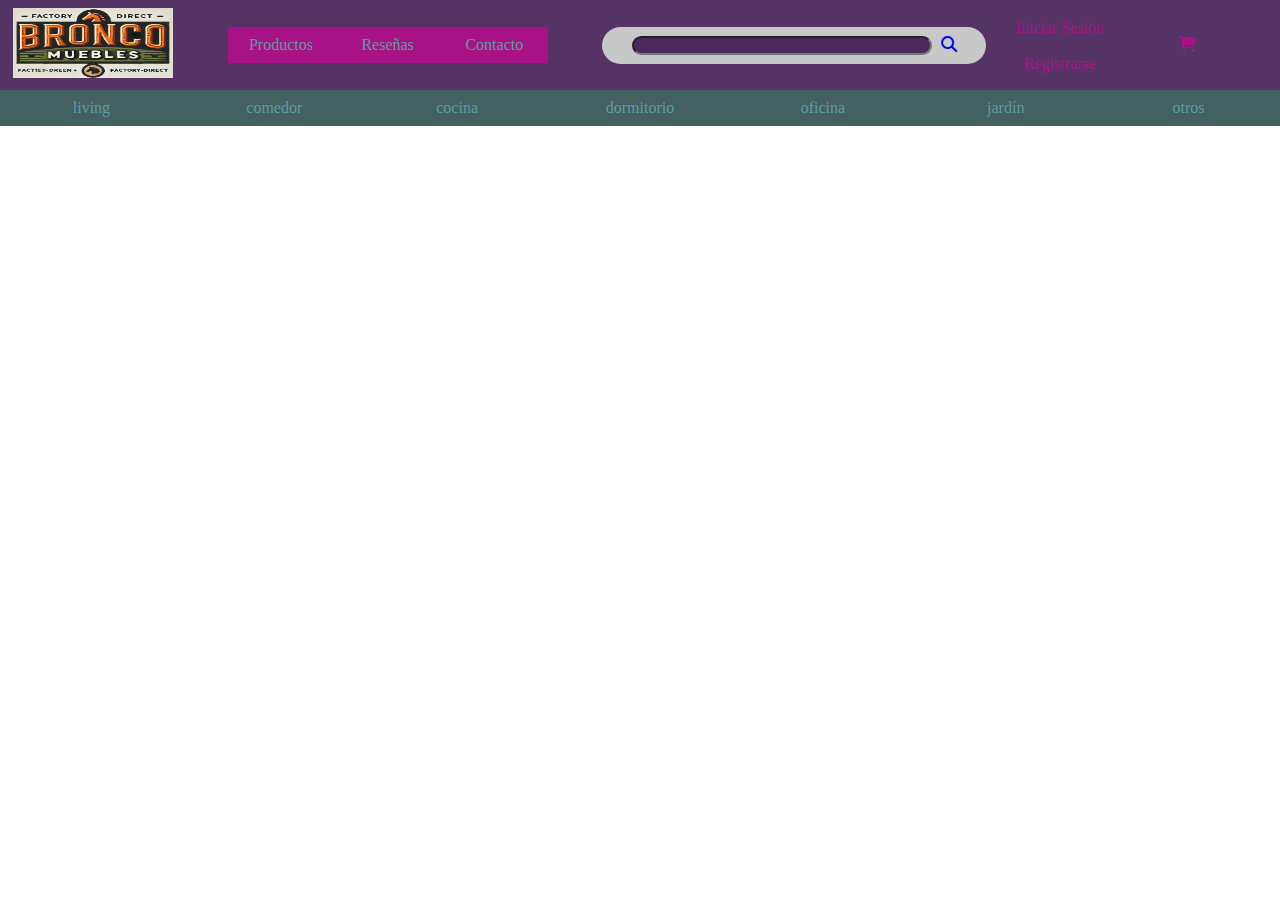
<file: index.html>
<!DOCTYPE html>
<html lang="es">

<head>
    <meta charset="UTF-8">
    <meta name="viewport" content="width=device-width, initial-scale=1.0">
    <link rel="stylesheet" href="./assets/css/style.css">
    <link href="./assets/fontawesome/css/fontawesome.css" rel="stylesheet" />
    <link href="./assets/fontawesome/css/brands.css" rel="stylesheet" />
    <link href="./assets/fontawesome/css/solid.css" rel="stylesheet" />
    <link rel="icon" href="./assets/img/logo05.ico">
    <title>Header Responsive</title>
</head>

<body>
    <header class="header-contenedor">
        <div class="div-header-top">
            <div class="div-hamburguesa" id="hamburguesa">
                <i class="fas fa-bars"></i>
            </div>
            <div id="div-logo-contenedor">
                <a href="./index.html" class="a-logo-link">
                    <img src="./assets/img/broncomuebles-logo.png" alt="logo" id="logo-img">
                </a>
            </div>
            <ul class="ul-menu-top" id="menu-header-top">
                <li class="li-menu-item"><a href="./pages/productos.html" class="link-menu">Productos</a></li>
                <li class="li-menu-item"><a href="./pages/resenas.html" class="link-menu">Reseñas</a></li>
                <li class="li-menu-item"><a href="./pages/contacto.html" class="link-menu">Contacto</a></li>
            </ul>
            <i class="fas fa-search" id="icono-busqueda"></i>
            <form action="" class="form-buscar" id="form-busqueda">
                <input type="text" name="busqueda" id="input-busqueda">
                <a href="#" id="link-buscar">
                    <i class="fas fa-search"></i>
                </a>
            </form>
            <div class="div-login">
                <i class="fa-solid fa-users-line" id="icono-login"></i>
                <ul class="ul-menu-login">
                    <li><a href="#" class="link-menu-login">Iniciar Sesión</a></li>
                    <li><a href="#" class="link-menu-login">Registrarse</a></li>
                </ul>
                <div class="div-carrito link-menu-login">
                        <span>
                            <i class="fa-solid fa-shopping-cart"></i>
                        </span>
                </div>
            </div>
        </div>
        <div class="div-header-base">
            <nav class="nav-menu-principal" id="menu-principal">
                <ul class="ul-menu-principal" id="menu-header-base">
                    <li class="li-menu-item"><a href="#" class="link-menu">living</a></li>
                    <li class="li-menu-item"><a href="#" class="link-menu">comedor</a></li>
                    <li class="li-menu-item"><a href="#" class="link-menu">cocina</a></li>
                    <li class="li-menu-item"><a href="#" class="link-menu">dormitorio</a></li>
                    <li class="li-menu-item"><a href="#" class="link-menu">oficina</a></li>
                    <li class="li-menu-item"><a href="#" class="link-menu">jardín</a></li>
                    <li class="li-menu-item"><a href="#" class="link-menu">otros</a></li>
                </ul>
            </nav>
        </div>
    </header>
    <main>

    </main>
    <footer>

    </footer>
    <script src="./assets/js/menu.js"></script>
</body>

</html>
</file>
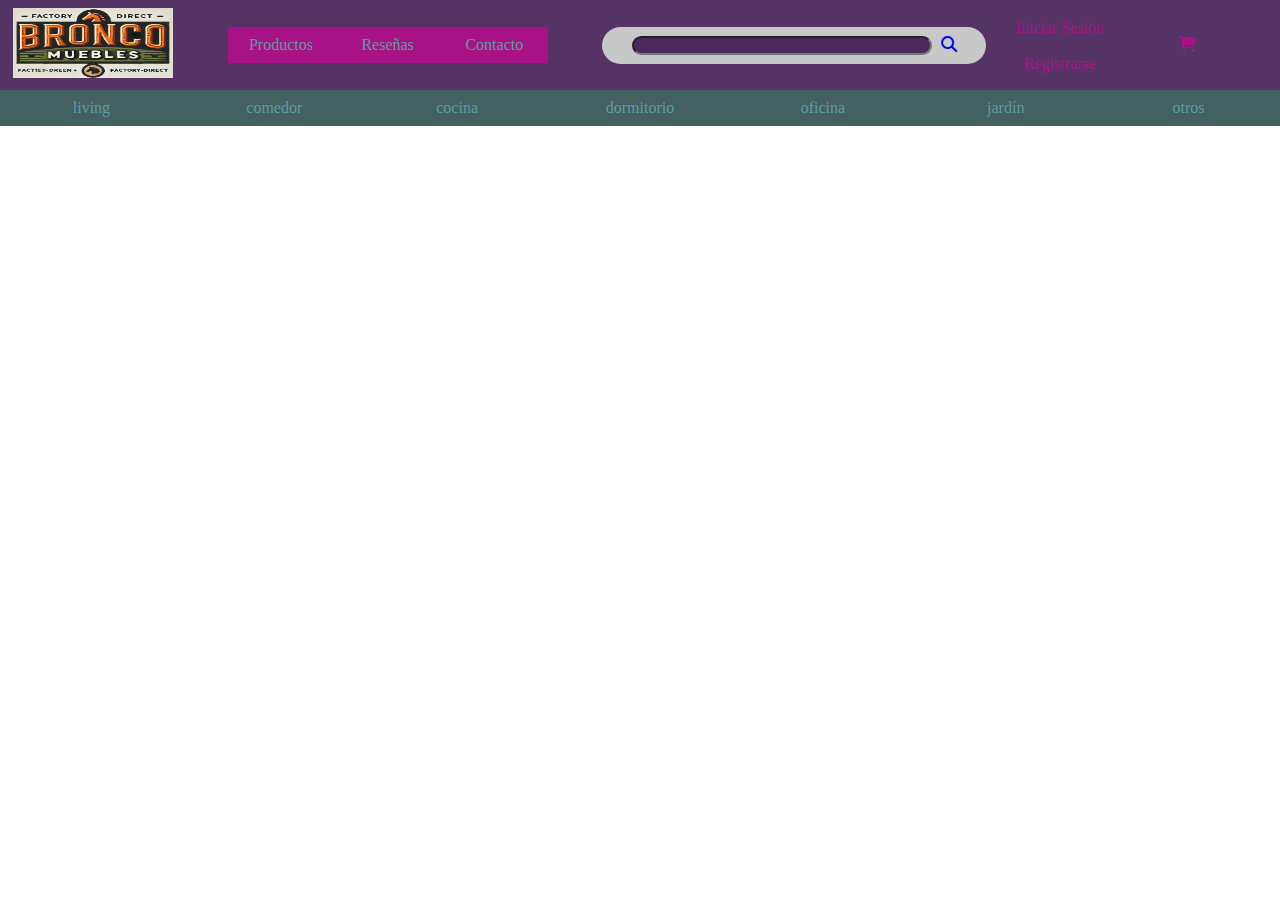
<file: header.html>
<!DOCTYPE html>
<html lang="es">

<head>
    <meta charset="UTF-8">
    <meta name="viewport" content="width=device-width, initial-scale=1.0">
    <link rel="stylesheet" href="./assets/css/style.css">
    <link href="./assets/fontawesome/css/fontawesome.css" rel="stylesheet" />
    <link href="./assets/fontawesome/css/brands.css" rel="stylesheet" />
    <link href="./assets/fontawesome/css/solid.css" rel="stylesheet" />
    <link rel="icon" href="./assets/img/logo05.ico">
    <title>Header Responsive</title>
</head>

<body>
    <header class="header-contenedor">
        <div class="div-header-top">
            <div class="div-hamburguesa" id="hamburguesa">
                <i class="fas fa-bars"></i>
            </div>
            <div id="div-logo-contenedor">
                <a href="./index.html" class="a-logo-link">
                    <img src="./assets/img/broncomuebles-logo.png" alt="logo" id="logo-img">
                </a>
            </div>
            <ul class="ul-menu-top" id="menu-header-top">
                <li class="li-menu-item"><a href="./pages/productos.html" class="link-menu">Productos</a></li>
                <li class="li-menu-item"><a href="./pages/resenas.html" class="link-menu">Reseñas</a></li>
                <li class="li-menu-item"><a href="./pages/contacto.html" class="link-menu">Contacto</a></li>
            </ul>
            <i class="fas fa-search" id="icono-busqueda"></i>
            <form action="" class="form-buscar" id="form-busqueda">
                <input type="text" name="busqueda" id="input-busqueda">
                <a href="#" id="link-buscar">
                    <i class="fas fa-search"></i>
                </a>
            </form>
            <div class="div-login">
                <i class="fa-solid fa-users-line" id="icono-login"></i>
                <ul class="ul-menu-login">
                    <li><a href="#" class="link-menu-login">Iniciar Sesión</a></li>
                    <li><a href="#" class="link-menu-login">Registrarse</a></li>
                </ul>
                <div class="div-carrito link-menu-login">
                        <span>
                            <i class="fa-solid fa-shopping-cart"></i>
                        </span>
                </div>
            </div>
        </div>
        <div class="div-header-base">
            <nav class="nav-menu-principal" id="menu-principal">
                <ul class="ul-menu-principal" id="menu-header-base">
                    <li class="li-menu-item"><a href="#" class="link-menu">living</a></li>
                    <li class="li-menu-item"><a href="#" class="link-menu">comedor</a></li>
                    <li class="li-menu-item"><a href="#" class="link-menu">cocina</a></li>
                    <li class="li-menu-item"><a href="#" class="link-menu">dormitorio</a></li>
                    <li class="li-menu-item"><a href="#" class="link-menu">oficina</a></li>
                    <li class="li-menu-item"><a href="#" class="link-menu">jardín</a></li>
                    <li class="li-menu-item"><a href="#" class="link-menu">otros</a></li>
                </ul>
            </nav>
        </div>
    </header>
    <main>

    </main>
    <footer>

    </footer>
    <script src="./menu.js"></script>
</body>

</html>
</file>
<file: assets/css/style.css>
@import url('./variables.css');
@import url('./header.css');

*{
    box-sizing: border-box;
    margin: 0;
    padding: 0;
    text-decoration: none;
    list-style: none;
}
</file>
<file: assets/fontawesome/css/brands.css>
/*!
 * Font Awesome Free 6.6.0 by @fontawesome - https://fontawesome.com
 * License - https://fontawesome.com/license/free (Icons: CC BY 4.0, Fonts: SIL OFL 1.1, Code: MIT License)
 * Copyright 2024 Fonticons, Inc.
 */
:root, :host {
  --fa-style-family-brands: 'Font Awesome 6 Brands';
  --fa-font-brands: normal 400 1em/1 'Font Awesome 6 Brands'; }

@font-face {
  font-family: 'Font Awesome 6 Brands';
  font-style: normal;
  font-weight: 400;
  font-display: block;
  src: url("../webfonts/fa-brands-400.woff2") format("woff2"), url("../webfonts/fa-brands-400.ttf") format("truetype"); }

.fab,
.fa-brands {
  font-weight: 400; }

.fa-monero:before {
  content: "\f3d0"; }

.fa-hooli:before {
  content: "\f427"; }

.fa-yelp:before {
  content: "\f1e9"; }

.fa-cc-visa:before {
  content: "\f1f0"; }

.fa-lastfm:before {
  content: "\f202"; }

.fa-shopware:before {
  content: "\f5b5"; }

.fa-creative-commons-nc:before {
  content: "\f4e8"; }

.fa-aws:before {
  content: "\f375"; }

.fa-redhat:before {
  content: "\f7bc"; }

.fa-yoast:before {
  content: "\f2b1"; }

.fa-cloudflare:before {
  content: "\e07d"; }

.fa-ups:before {
  content: "\f7e0"; }

.fa-pixiv:before {
  content: "\e640"; }

.fa-wpexplorer:before {
  content: "\f2de"; }

.fa-dyalog:before {
  content: "\f399"; }

.fa-bity:before {
  content: "\f37a"; }

.fa-stackpath:before {
  content: "\f842"; }

.fa-buysellads:before {
  content: "\f20d"; }

.fa-first-order:before {
  content: "\f2b0"; }

.fa-modx:before {
  content: "\f285"; }

.fa-guilded:before {
  content: "\e07e"; }

.fa-vnv:before {
  content: "\f40b"; }

.fa-square-js:before {
  content: "\f3b9"; }

.fa-js-square:before {
  content: "\f3b9"; }

.fa-microsoft:before {
  content: "\f3ca"; }

.fa-qq:before {
  content: "\f1d6"; }

.fa-orcid:before {
  content: "\f8d2"; }

.fa-java:before {
  content: "\f4e4"; }

.fa-invision:before {
  content: "\f7b0"; }

.fa-creative-commons-pd-alt:before {
  content: "\f4ed"; }

.fa-centercode:before {
  content: "\f380"; }

.fa-glide-g:before {
  content: "\f2a6"; }

.fa-drupal:before {
  content: "\f1a9"; }

.fa-jxl:before {
  content: "\e67b"; }

.fa-dart-lang:before {
  content: "\e693"; }

.fa-hire-a-helper:before {
  content: "\f3b0"; }

.fa-creative-commons-by:before {
  content: "\f4e7"; }

.fa-unity:before {
  content: "\e049"; }

.fa-whmcs:before {
  content: "\f40d"; }

.fa-rocketchat:before {
  content: "\f3e8"; }

.fa-vk:before {
  content: "\f189"; }

.fa-untappd:before {
  content: "\f405"; }

.fa-mailchimp:before {
  content: "\f59e"; }

.fa-css3-alt:before {
  content: "\f38b"; }

.fa-square-reddit:before {
  content: "\f1a2"; }

.fa-reddit-square:before {
  content: "\f1a2"; }

.fa-vimeo-v:before {
  content: "\f27d"; }

.fa-contao:before {
  content: "\f26d"; }

.fa-square-font-awesome:before {
  content: "\e5ad"; }

.fa-deskpro:before {
  content: "\f38f"; }

.fa-brave:before {
  content: "\e63c"; }

.fa-sistrix:before {
  content: "\f3ee"; }

.fa-square-instagram:before {
  content: "\e055"; }

.fa-instagram-square:before {
  content: "\e055"; }

.fa-battle-net:before {
  content: "\f835"; }

.fa-the-red-yeti:before {
  content: "\f69d"; }

.fa-square-hacker-news:before {
  content: "\f3af"; }

.fa-hacker-news-square:before {
  content: "\f3af"; }

.fa-edge:before {
  content: "\f282"; }

.fa-threads:before {
  content: "\e618"; }

.fa-napster:before {
  content: "\f3d2"; }

.fa-square-snapchat:before {
  content: "\f2ad"; }

.fa-snapchat-square:before {
  content: "\f2ad"; }

.fa-google-plus-g:before {
  content: "\f0d5"; }

.fa-artstation:before {
  content: "\f77a"; }

.fa-markdown:before {
  content: "\f60f"; }

.fa-sourcetree:before {
  content: "\f7d3"; }

.fa-google-plus:before {
  content: "\f2b3"; }

.fa-diaspora:before {
  content: "\f791"; }

.fa-foursquare:before {
  content: "\f180"; }

.fa-stack-overflow:before {
  content: "\f16c"; }

.fa-github-alt:before {
  content: "\f113"; }

.fa-phoenix-squadron:before {
  content: "\f511"; }

.fa-pagelines:before {
  content: "\f18c"; }

.fa-algolia:before {
  content: "\f36c"; }

.fa-red-river:before {
  content: "\f3e3"; }

.fa-creative-commons-sa:before {
  content: "\f4ef"; }

.fa-safari:before {
  content: "\f267"; }

.fa-google:before {
  content: "\f1a0"; }

.fa-square-font-awesome-stroke:before {
  content: "\f35c"; }

.fa-font-awesome-alt:before {
  content: "\f35c"; }

.fa-atlassian:before {
  content: "\f77b"; }

.fa-linkedin-in:before {
  content: "\f0e1"; }

.fa-digital-ocean:before {
  content: "\f391"; }

.fa-nimblr:before {
  content: "\f5a8"; }

.fa-chromecast:before {
  content: "\f838"; }

.fa-evernote:before {
  content: "\f839"; }

.fa-hacker-news:before {
  content: "\f1d4"; }

.fa-creative-commons-sampling:before {
  content: "\f4f0"; }

.fa-adversal:before {
  content: "\f36a"; }

.fa-creative-commons:before {
  content: "\f25e"; }

.fa-watchman-monitoring:before {
  content: "\e087"; }

.fa-fonticons:before {
  content: "\f280"; }

.fa-weixin:before {
  content: "\f1d7"; }

.fa-shirtsinbulk:before {
  content: "\f214"; }

.fa-codepen:before {
  content: "\f1cb"; }

.fa-git-alt:before {
  content: "\f841"; }

.fa-lyft:before {
  content: "\f3c3"; }

.fa-rev:before {
  content: "\f5b2"; }

.fa-windows:before {
  content: "\f17a"; }

.fa-wizards-of-the-coast:before {
  content: "\f730"; }

.fa-square-viadeo:before {
  content: "\f2aa"; }

.fa-viadeo-square:before {
  content: "\f2aa"; }

.fa-meetup:before {
  content: "\f2e0"; }

.fa-centos:before {
  content: "\f789"; }

.fa-adn:before {
  content: "\f170"; }

.fa-cloudsmith:before {
  content: "\f384"; }

.fa-opensuse:before {
  content: "\e62b"; }

.fa-pied-piper-alt:before {
  content: "\f1a8"; }

.fa-square-dribbble:before {
  content: "\f397"; }

.fa-dribbble-square:before {
  content: "\f397"; }

.fa-codiepie:before {
  content: "\f284"; }

.fa-node:before {
  content: "\f419"; }

.fa-mix:before {
  content: "\f3cb"; }

.fa-steam:before {
  content: "\f1b6"; }

.fa-cc-apple-pay:before {
  content: "\f416"; }

.fa-scribd:before {
  content: "\f28a"; }

.fa-debian:before {
  content: "\e60b"; }

.fa-openid:before {
  content: "\f19b"; }

.fa-instalod:before {
  content: "\e081"; }

.fa-expeditedssl:before {
  content: "\f23e"; }

.fa-sellcast:before {
  content: "\f2da"; }

.fa-square-twitter:before {
  content: "\f081"; }

.fa-twitter-square:before {
  content: "\f081"; }

.fa-r-project:before {
  content: "\f4f7"; }

.fa-delicious:before {
  content: "\f1a5"; }

.fa-freebsd:before {
  content: "\f3a4"; }

.fa-vuejs:before {
  content: "\f41f"; }

.fa-accusoft:before {
  content: "\f369"; }

.fa-ioxhost:before {
  content: "\f208"; }

.fa-fonticons-fi:before {
  content: "\f3a2"; }

.fa-app-store:before {
  content: "\f36f"; }

.fa-cc-mastercard:before {
  content: "\f1f1"; }

.fa-itunes-note:before {
  content: "\f3b5"; }

.fa-golang:before {
  content: "\e40f"; }

.fa-kickstarter:before {
  content: "\f3bb"; }

.fa-square-kickstarter:before {
  content: "\f3bb"; }

.fa-grav:before {
  content: "\f2d6"; }

.fa-weibo:before {
  content: "\f18a"; }

.fa-uncharted:before {
  content: "\e084"; }

.fa-firstdraft:before {
  content: "\f3a1"; }

.fa-square-youtube:before {
  content: "\f431"; }

.fa-youtube-square:before {
  content: "\f431"; }

.fa-wikipedia-w:before {
  content: "\f266"; }

.fa-wpressr:before {
  content: "\f3e4"; }

.fa-rendact:before {
  content: "\f3e4"; }

.fa-angellist:before {
  content: "\f209"; }

.fa-galactic-republic:before {
  content: "\f50c"; }

.fa-nfc-directional:before {
  content: "\e530"; }

.fa-skype:before {
  content: "\f17e"; }

.fa-joget:before {
  content: "\f3b7"; }

.fa-fedora:before {
  content: "\f798"; }

.fa-stripe-s:before {
  content: "\f42a"; }

.fa-meta:before {
  content: "\e49b"; }

.fa-laravel:before {
  content: "\f3bd"; }

.fa-hotjar:before {
  content: "\f3b1"; }

.fa-bluetooth-b:before {
  content: "\f294"; }

.fa-square-letterboxd:before {
  content: "\e62e"; }

.fa-sticker-mule:before {
  content: "\f3f7"; }

.fa-creative-commons-zero:before {
  content: "\f4f3"; }

.fa-hips:before {
  content: "\f452"; }

.fa-behance:before {
  content: "\f1b4"; }

.fa-reddit:before {
  content: "\f1a1"; }

.fa-discord:before {
  content: "\f392"; }

.fa-chrome:before {
  content: "\f268"; }

.fa-app-store-ios:before {
  content: "\f370"; }

.fa-cc-discover:before {
  content: "\f1f2"; }

.fa-wpbeginner:before {
  content: "\f297"; }

.fa-confluence:before {
  content: "\f78d"; }

.fa-shoelace:before {
  content: "\e60c"; }

.fa-mdb:before {
  content: "\f8ca"; }

.fa-dochub:before {
  content: "\f394"; }

.fa-accessible-icon:before {
  content: "\f368"; }

.fa-ebay:before {
  content: "\f4f4"; }

.fa-amazon:before {
  content: "\f270"; }

.fa-unsplash:before {
  content: "\e07c"; }

.fa-yarn:before {
  content: "\f7e3"; }

.fa-square-steam:before {
  content: "\f1b7"; }

.fa-steam-square:before {
  content: "\f1b7"; }

.fa-500px:before {
  content: "\f26e"; }

.fa-square-vimeo:before {
  content: "\f194"; }

.fa-vimeo-square:before {
  content: "\f194"; }

.fa-asymmetrik:before {
  content: "\f372"; }

.fa-font-awesome:before {
  content: "\f2b4"; }

.fa-font-awesome-flag:before {
  content: "\f2b4"; }

.fa-font-awesome-logo-full:before {
  content: "\f2b4"; }

.fa-gratipay:before {
  content: "\f184"; }

.fa-apple:before {
  content: "\f179"; }

.fa-hive:before {
  content: "\e07f"; }

.fa-gitkraken:before {
  content: "\f3a6"; }

.fa-keybase:before {
  content: "\f4f5"; }

.fa-apple-pay:before {
  content: "\f415"; }

.fa-padlet:before {
  content: "\e4a0"; }

.fa-amazon-pay:before {
  content: "\f42c"; }

.fa-square-github:before {
  content: "\f092"; }

.fa-github-square:before {
  content: "\f092"; }

.fa-stumbleupon:before {
  content: "\f1a4"; }

.fa-fedex:before {
  content: "\f797"; }

.fa-phoenix-framework:before {
  content: "\f3dc"; }

.fa-shopify:before {
  content: "\e057"; }

.fa-neos:before {
  content: "\f612"; }

.fa-square-threads:before {
  content: "\e619"; }

.fa-hackerrank:before {
  content: "\f5f7"; }

.fa-researchgate:before {
  content: "\f4f8"; }

.fa-swift:before {
  content: "\f8e1"; }

.fa-angular:before {
  content: "\f420"; }

.fa-speakap:before {
  content: "\f3f3"; }

.fa-angrycreative:before {
  content: "\f36e"; }

.fa-y-combinator:before {
  content: "\f23b"; }

.fa-empire:before {
  content: "\f1d1"; }

.fa-envira:before {
  content: "\f299"; }

.fa-google-scholar:before {
  content: "\e63b"; }

.fa-square-gitlab:before {
  content: "\e5ae"; }

.fa-gitlab-square:before {
  content: "\e5ae"; }

.fa-studiovinari:before {
  content: "\f3f8"; }

.fa-pied-piper:before {
  content: "\f2ae"; }

.fa-wordpress:before {
  content: "\f19a"; }

.fa-product-hunt:before {
  content: "\f288"; }

.fa-firefox:before {
  content: "\f269"; }

.fa-linode:before {
  content: "\f2b8"; }

.fa-goodreads:before {
  content: "\f3a8"; }

.fa-square-odnoklassniki:before {
  content: "\f264"; }

.fa-odnoklassniki-square:before {
  content: "\f264"; }

.fa-jsfiddle:before {
  content: "\f1cc"; }

.fa-sith:before {
  content: "\f512"; }

.fa-themeisle:before {
  content: "\f2b2"; }

.fa-page4:before {
  content: "\f3d7"; }

.fa-hashnode:before {
  content: "\e499"; }

.fa-react:before {
  content: "\f41b"; }

.fa-cc-paypal:before {
  content: "\f1f4"; }

.fa-squarespace:before {
  content: "\f5be"; }

.fa-cc-stripe:before {
  content: "\f1f5"; }

.fa-creative-commons-share:before {
  content: "\f4f2"; }

.fa-bitcoin:before {
  content: "\f379"; }

.fa-keycdn:before {
  content: "\f3ba"; }

.fa-opera:before {
  content: "\f26a"; }

.fa-itch-io:before {
  content: "\f83a"; }

.fa-umbraco:before {
  content: "\f8e8"; }

.fa-galactic-senate:before {
  content: "\f50d"; }

.fa-ubuntu:before {
  content: "\f7df"; }

.fa-draft2digital:before {
  content: "\f396"; }

.fa-stripe:before {
  content: "\f429"; }

.fa-houzz:before {
  content: "\f27c"; }

.fa-gg:before {
  content: "\f260"; }

.fa-dhl:before {
  content: "\f790"; }

.fa-square-pinterest:before {
  content: "\f0d3"; }

.fa-pinterest-square:before {
  content: "\f0d3"; }

.fa-xing:before {
  content: "\f168"; }

.fa-blackberry:before {
  content: "\f37b"; }

.fa-creative-commons-pd:before {
  content: "\f4ec"; }

.fa-playstation:before {
  content: "\f3df"; }

.fa-quinscape:before {
  content: "\f459"; }

.fa-less:before {
  content: "\f41d"; }

.fa-blogger-b:before {
  content: "\f37d"; }

.fa-opencart:before {
  content: "\f23d"; }

.fa-vine:before {
  content: "\f1ca"; }

.fa-signal-messenger:before {
  content: "\e663"; }

.fa-paypal:before {
  content: "\f1ed"; }

.fa-gitlab:before {
  content: "\f296"; }

.fa-typo3:before {
  content: "\f42b"; }

.fa-reddit-alien:before {
  content: "\f281"; }

.fa-yahoo:before {
  content: "\f19e"; }

.fa-dailymotion:before {
  content: "\e052"; }

.fa-affiliatetheme:before {
  content: "\f36b"; }

.fa-pied-piper-pp:before {
  content: "\f1a7"; }

.fa-bootstrap:before {
  content: "\f836"; }

.fa-odnoklassniki:before {
  content: "\f263"; }

.fa-nfc-symbol:before {
  content: "\e531"; }

.fa-mintbit:before {
  content: "\e62f"; }

.fa-ethereum:before {
  content: "\f42e"; }

.fa-speaker-deck:before {
  content: "\f83c"; }

.fa-creative-commons-nc-eu:before {
  content: "\f4e9"; }

.fa-patreon:before {
  content: "\f3d9"; }

.fa-avianex:before {
  content: "\f374"; }

.fa-ello:before {
  content: "\f5f1"; }

.fa-gofore:before {
  content: "\f3a7"; }

.fa-bimobject:before {
  content: "\f378"; }

.fa-brave-reverse:before {
  content: "\e63d"; }

.fa-facebook-f:before {
  content: "\f39e"; }

.fa-square-google-plus:before {
  content: "\f0d4"; }

.fa-google-plus-square:before {
  content: "\f0d4"; }

.fa-web-awesome:before {
  content: "\e682"; }

.fa-mandalorian:before {
  content: "\f50f"; }

.fa-first-order-alt:before {
  content: "\f50a"; }

.fa-osi:before {
  content: "\f41a"; }

.fa-google-wallet:before {
  content: "\f1ee"; }

.fa-d-and-d-beyond:before {
  content: "\f6ca"; }

.fa-periscope:before {
  content: "\f3da"; }

.fa-fulcrum:before {
  content: "\f50b"; }

.fa-cloudscale:before {
  content: "\f383"; }

.fa-forumbee:before {
  content: "\f211"; }

.fa-mizuni:before {
  content: "\f3cc"; }

.fa-schlix:before {
  content: "\f3ea"; }

.fa-square-xing:before {
  content: "\f169"; }

.fa-xing-square:before {
  content: "\f169"; }

.fa-bandcamp:before {
  content: "\f2d5"; }

.fa-wpforms:before {
  content: "\f298"; }

.fa-cloudversify:before {
  content: "\f385"; }

.fa-usps:before {
  content: "\f7e1"; }

.fa-megaport:before {
  content: "\f5a3"; }

.fa-magento:before {
  content: "\f3c4"; }

.fa-spotify:before {
  content: "\f1bc"; }

.fa-optin-monster:before {
  content: "\f23c"; }

.fa-fly:before {
  content: "\f417"; }

.fa-aviato:before {
  content: "\f421"; }

.fa-itunes:before {
  content: "\f3b4"; }

.fa-cuttlefish:before {
  content: "\f38c"; }

.fa-blogger:before {
  content: "\f37c"; }

.fa-flickr:before {
  content: "\f16e"; }

.fa-viber:before {
  content: "\f409"; }

.fa-soundcloud:before {
  content: "\f1be"; }

.fa-digg:before {
  content: "\f1a6"; }

.fa-tencent-weibo:before {
  content: "\f1d5"; }

.fa-letterboxd:before {
  content: "\e62d"; }

.fa-symfony:before {
  content: "\f83d"; }

.fa-maxcdn:before {
  content: "\f136"; }

.fa-etsy:before {
  content: "\f2d7"; }

.fa-facebook-messenger:before {
  content: "\f39f"; }

.fa-audible:before {
  content: "\f373"; }

.fa-think-peaks:before {
  content: "\f731"; }

.fa-bilibili:before {
  content: "\e3d9"; }

.fa-erlang:before {
  content: "\f39d"; }

.fa-x-twitter:before {
  content: "\e61b"; }

.fa-cotton-bureau:before {
  content: "\f89e"; }

.fa-dashcube:before {
  content: "\f210"; }

.fa-42-group:before {
  content: "\e080"; }

.fa-innosoft:before {
  content: "\e080"; }

.fa-stack-exchange:before {
  content: "\f18d"; }

.fa-elementor:before {
  content: "\f430"; }

.fa-square-pied-piper:before {
  content: "\e01e"; }

.fa-pied-piper-square:before {
  content: "\e01e"; }

.fa-creative-commons-nd:before {
  content: "\f4eb"; }

.fa-palfed:before {
  content: "\f3d8"; }

.fa-superpowers:before {
  content: "\f2dd"; }

.fa-resolving:before {
  content: "\f3e7"; }

.fa-xbox:before {
  content: "\f412"; }

.fa-square-web-awesome-stroke:before {
  content: "\e684"; }

.fa-searchengin:before {
  content: "\f3eb"; }

.fa-tiktok:before {
  content: "\e07b"; }

.fa-square-facebook:before {
  content: "\f082"; }

.fa-facebook-square:before {
  content: "\f082"; }

.fa-renren:before {
  content: "\f18b"; }

.fa-linux:before {
  content: "\f17c"; }

.fa-glide:before {
  content: "\f2a5"; }

.fa-linkedin:before {
  content: "\f08c"; }

.fa-hubspot:before {
  content: "\f3b2"; }

.fa-deploydog:before {
  content: "\f38e"; }

.fa-twitch:before {
  content: "\f1e8"; }

.fa-flutter:before {
  content: "\e694"; }

.fa-ravelry:before {
  content: "\f2d9"; }

.fa-mixer:before {
  content: "\e056"; }

.fa-square-lastfm:before {
  content: "\f203"; }

.fa-lastfm-square:before {
  content: "\f203"; }

.fa-vimeo:before {
  content: "\f40a"; }

.fa-mendeley:before {
  content: "\f7b3"; }

.fa-uniregistry:before {
  content: "\f404"; }

.fa-figma:before {
  content: "\f799"; }

.fa-creative-commons-remix:before {
  content: "\f4ee"; }

.fa-cc-amazon-pay:before {
  content: "\f42d"; }

.fa-dropbox:before {
  content: "\f16b"; }

.fa-instagram:before {
  content: "\f16d"; }

.fa-cmplid:before {
  content: "\e360"; }

.fa-upwork:before {
  content: "\e641"; }

.fa-facebook:before {
  content: "\f09a"; }

.fa-gripfire:before {
  content: "\f3ac"; }

.fa-jedi-order:before {
  content: "\f50e"; }

.fa-uikit:before {
  content: "\f403"; }

.fa-fort-awesome-alt:before {
  content: "\f3a3"; }

.fa-phabricator:before {
  content: "\f3db"; }

.fa-ussunnah:before {
  content: "\f407"; }

.fa-earlybirds:before {
  content: "\f39a"; }

.fa-trade-federation:before {
  content: "\f513"; }

.fa-autoprefixer:before {
  content: "\f41c"; }

.fa-whatsapp:before {
  content: "\f232"; }

.fa-square-upwork:before {
  content: "\e67c"; }

.fa-slideshare:before {
  content: "\f1e7"; }

.fa-google-play:before {
  content: "\f3ab"; }

.fa-viadeo:before {
  content: "\f2a9"; }

.fa-line:before {
  content: "\f3c0"; }

.fa-google-drive:before {
  content: "\f3aa"; }

.fa-servicestack:before {
  content: "\f3ec"; }

.fa-simplybuilt:before {
  content: "\f215"; }

.fa-bitbucket:before {
  content: "\f171"; }

.fa-imdb:before {
  content: "\f2d8"; }

.fa-deezer:before {
  content: "\e077"; }

.fa-raspberry-pi:before {
  content: "\f7bb"; }

.fa-jira:before {
  content: "\f7b1"; }

.fa-docker:before {
  content: "\f395"; }

.fa-screenpal:before {
  content: "\e570"; }

.fa-bluetooth:before {
  content: "\f293"; }

.fa-gitter:before {
  content: "\f426"; }

.fa-d-and-d:before {
  content: "\f38d"; }

.fa-microblog:before {
  content: "\e01a"; }

.fa-cc-diners-club:before {
  content: "\f24c"; }

.fa-gg-circle:before {
  content: "\f261"; }

.fa-pied-piper-hat:before {
  content: "\f4e5"; }

.fa-kickstarter-k:before {
  content: "\f3bc"; }

.fa-yandex:before {
  content: "\f413"; }

.fa-readme:before {
  content: "\f4d5"; }

.fa-html5:before {
  content: "\f13b"; }

.fa-sellsy:before {
  content: "\f213"; }

.fa-square-web-awesome:before {
  content: "\e683"; }

.fa-sass:before {
  content: "\f41e"; }

.fa-wirsindhandwerk:before {
  content: "\e2d0"; }

.fa-wsh:before {
  content: "\e2d0"; }

.fa-buromobelexperte:before {
  content: "\f37f"; }

.fa-salesforce:before {
  content: "\f83b"; }

.fa-octopus-deploy:before {
  content: "\e082"; }

.fa-medapps:before {
  content: "\f3c6"; }

.fa-ns8:before {
  content: "\f3d5"; }

.fa-pinterest-p:before {
  content: "\f231"; }

.fa-apper:before {
  content: "\f371"; }

.fa-fort-awesome:before {
  content: "\f286"; }

.fa-waze:before {
  content: "\f83f"; }

.fa-bluesky:before {
  content: "\e671"; }

.fa-cc-jcb:before {
  content: "\f24b"; }

.fa-snapchat:before {
  content: "\f2ab"; }

.fa-snapchat-ghost:before {
  content: "\f2ab"; }

.fa-fantasy-flight-games:before {
  content: "\f6dc"; }

.fa-rust:before {
  content: "\e07a"; }

.fa-wix:before {
  content: "\f5cf"; }

.fa-square-behance:before {
  content: "\f1b5"; }

.fa-behance-square:before {
  content: "\f1b5"; }

.fa-supple:before {
  content: "\f3f9"; }

.fa-webflow:before {
  content: "\e65c"; }

.fa-rebel:before {
  content: "\f1d0"; }

.fa-css3:before {
  content: "\f13c"; }

.fa-staylinked:before {
  content: "\f3f5"; }

.fa-kaggle:before {
  content: "\f5fa"; }

.fa-space-awesome:before {
  content: "\e5ac"; }

.fa-deviantart:before {
  content: "\f1bd"; }

.fa-cpanel:before {
  content: "\f388"; }

.fa-goodreads-g:before {
  content: "\f3a9"; }

.fa-square-git:before {
  content: "\f1d2"; }

.fa-git-square:before {
  content: "\f1d2"; }

.fa-square-tumblr:before {
  content: "\f174"; }

.fa-tumblr-square:before {
  content: "\f174"; }

.fa-trello:before {
  content: "\f181"; }

.fa-creative-commons-nc-jp:before {
  content: "\f4ea"; }

.fa-get-pocket:before {
  content: "\f265"; }

.fa-perbyte:before {
  content: "\e083"; }

.fa-grunt:before {
  content: "\f3ad"; }

.fa-weebly:before {
  content: "\f5cc"; }

.fa-connectdevelop:before {
  content: "\f20e"; }

.fa-leanpub:before {
  content: "\f212"; }

.fa-black-tie:before {
  content: "\f27e"; }

.fa-themeco:before {
  content: "\f5c6"; }

.fa-python:before {
  content: "\f3e2"; }

.fa-android:before {
  content: "\f17b"; }

.fa-bots:before {
  content: "\e340"; }

.fa-free-code-camp:before {
  content: "\f2c5"; }

.fa-hornbill:before {
  content: "\f592"; }

.fa-js:before {
  content: "\f3b8"; }

.fa-ideal:before {
  content: "\e013"; }

.fa-git:before {
  content: "\f1d3"; }

.fa-dev:before {
  content: "\f6cc"; }

.fa-sketch:before {
  content: "\f7c6"; }

.fa-yandex-international:before {
  content: "\f414"; }

.fa-cc-amex:before {
  content: "\f1f3"; }

.fa-uber:before {
  content: "\f402"; }

.fa-github:before {
  content: "\f09b"; }

.fa-php:before {
  content: "\f457"; }

.fa-alipay:before {
  content: "\f642"; }

.fa-youtube:before {
  content: "\f167"; }

.fa-skyatlas:before {
  content: "\f216"; }

.fa-firefox-browser:before {
  content: "\e007"; }

.fa-replyd:before {
  content: "\f3e6"; }

.fa-suse:before {
  content: "\f7d6"; }

.fa-jenkins:before {
  content: "\f3b6"; }

.fa-twitter:before {
  content: "\f099"; }

.fa-rockrms:before {
  content: "\f3e9"; }

.fa-pinterest:before {
  content: "\f0d2"; }

.fa-buffer:before {
  content: "\f837"; }

.fa-npm:before {
  content: "\f3d4"; }

.fa-yammer:before {
  content: "\f840"; }

.fa-btc:before {
  content: "\f15a"; }

.fa-dribbble:before {
  content: "\f17d"; }

.fa-stumbleupon-circle:before {
  content: "\f1a3"; }

.fa-internet-explorer:before {
  content: "\f26b"; }

.fa-stubber:before {
  content: "\e5c7"; }

.fa-telegram:before {
  content: "\f2c6"; }

.fa-telegram-plane:before {
  content: "\f2c6"; }

.fa-old-republic:before {
  content: "\f510"; }

.fa-odysee:before {
  content: "\e5c6"; }

.fa-square-whatsapp:before {
  content: "\f40c"; }

.fa-whatsapp-square:before {
  content: "\f40c"; }

.fa-node-js:before {
  content: "\f3d3"; }

.fa-edge-legacy:before {
  content: "\e078"; }

.fa-slack:before {
  content: "\f198"; }

.fa-slack-hash:before {
  content: "\f198"; }

.fa-medrt:before {
  content: "\f3c8"; }

.fa-usb:before {
  content: "\f287"; }

.fa-tumblr:before {
  content: "\f173"; }

.fa-vaadin:before {
  content: "\f408"; }

.fa-quora:before {
  content: "\f2c4"; }

.fa-square-x-twitter:before {
  content: "\e61a"; }

.fa-reacteurope:before {
  content: "\f75d"; }

.fa-medium:before {
  content: "\f23a"; }

.fa-medium-m:before {
  content: "\f23a"; }

.fa-amilia:before {
  content: "\f36d"; }

.fa-mixcloud:before {
  content: "\f289"; }

.fa-flipboard:before {
  content: "\f44d"; }

.fa-viacoin:before {
  content: "\f237"; }

.fa-critical-role:before {
  content: "\f6c9"; }

.fa-sitrox:before {
  content: "\e44a"; }

.fa-discourse:before {
  content: "\f393"; }

.fa-joomla:before {
  content: "\f1aa"; }

.fa-mastodon:before {
  content: "\f4f6"; }

.fa-airbnb:before {
  content: "\f834"; }

.fa-wolf-pack-battalion:before {
  content: "\f514"; }

.fa-buy-n-large:before {
  content: "\f8a6"; }

.fa-gulp:before {
  content: "\f3ae"; }

.fa-creative-commons-sampling-plus:before {
  content: "\f4f1"; }

.fa-strava:before {
  content: "\f428"; }

.fa-ember:before {
  content: "\f423"; }

.fa-canadian-maple-leaf:before {
  content: "\f785"; }

.fa-teamspeak:before {
  content: "\f4f9"; }

.fa-pushed:before {
  content: "\f3e1"; }

.fa-wordpress-simple:before {
  content: "\f411"; }

.fa-nutritionix:before {
  content: "\f3d6"; }

.fa-wodu:before {
  content: "\e088"; }

.fa-google-pay:before {
  content: "\e079"; }

.fa-intercom:before {
  content: "\f7af"; }

.fa-zhihu:before {
  content: "\f63f"; }

.fa-korvue:before {
  content: "\f42f"; }

.fa-pix:before {
  content: "\e43a"; }

.fa-steam-symbol:before {
  content: "\f3f6"; }
</file>
<file: assets/fontawesome/css/solid.css>
/*!
 * Font Awesome Free 6.6.0 by @fontawesome - https://fontawesome.com
 * License - https://fontawesome.com/license/free (Icons: CC BY 4.0, Fonts: SIL OFL 1.1, Code: MIT License)
 * Copyright 2024 Fonticons, Inc.
 */
:root, :host {
  --fa-style-family-classic: 'Font Awesome 6 Free';
  --fa-font-solid: normal 900 1em/1 'Font Awesome 6 Free'; }

@font-face {
  font-family: 'Font Awesome 6 Free';
  font-style: normal;
  font-weight: 900;
  font-display: block;
  src: url("../webfonts/fa-solid-900.woff2") format("woff2"), url("../webfonts/fa-solid-900.ttf") format("truetype"); }

.fas,
.fa-solid {
  font-weight: 900; }
</file>
